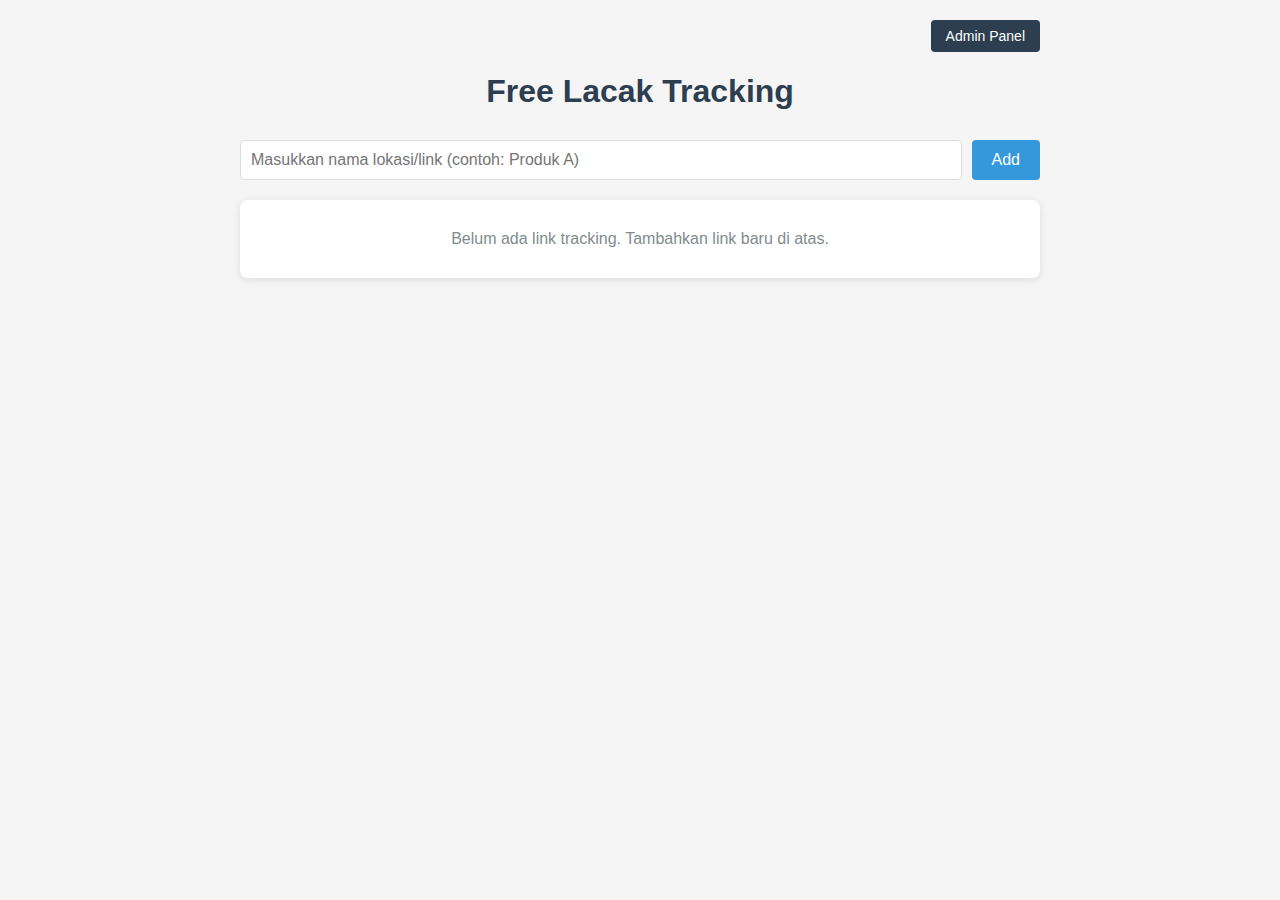
<file: lacak.html>
<!DOCTYPE html>
<html lang="en">
<head>
    <meta charset="UTF-8">
    <meta name="viewport" content="width=device-width, initial-scale=1.0">
    <title>Free Lacak Tracking</title>
    <style>
        body {
            font-family: 'Segoe UI', Tahoma, Geneva, Verdana, sans-serif;
            max-width: 800px;
            margin: 0 auto;
            padding: 20px;
            background-color: #f5f5f5;
        }
        h1 {
            color: #2c3e50;
            text-align: center;
            margin-bottom: 30px;
        }
        .input-container {
            display: flex;
            gap: 10px;
            margin-bottom: 20px;
        }
        #linkInput {
            flex: 1;
            padding: 10px;
            border: 1px solid #ddd;
            border-radius: 4px;
            font-size: 16px;
        }
        #addButton {
            background-color: #3498db;
            color: white;
            border: none;
            padding: 10px 20px;
            border-radius: 4px;
            cursor: pointer;
            font-size: 16px;
            transition: background-color 0.3s;
        }
        #addButton:hover {
            background-color: #2980b9;
        }
        .link-list {
            background-color: white;
            border-radius: 8px;
            box-shadow: 0 2px 10px rgba(0, 0, 0, 0.1);
            overflow: hidden;
        }
        .link-item {
            padding: 15px 20px;
            border-bottom: 1px solid #eee;
            display: flex;
            justify-content: space-between;
            align-items: center;
        }
        .link-item:last-child {
            border-bottom: none;
        }
        .link-name {
            font-weight: 500;
            color: #2c3e50;
        }
        .link-url {
            color: #7f8c8d;
            font-size: 14px;
            margin-top: 5px;
            word-break: break-all;
        }
        .link-actions {
            display: flex;
            gap: 10px;
        }
        .action-btn {
            padding: 5px 10px;
            border: none;
            border-radius: 4px;
            cursor: pointer;
            font-size: 14px;
        }
        .copy-btn {
            background-color: #2ecc71;
            color: white;
        }
        .copy-btn:hover {
            background-color: #27ae60;
        }
        .delete-btn {
            background-color: #e74c3c;
            color: white;
        }
        .delete-btn:hover {
            background-color: #c0392b;
        }
        .empty-state {
            text-align: center;
            padding: 30px;
            color: #7f8c8d;
        }
        .nav {
            display: flex;
            justify-content: flex-end;
            margin-bottom: 20px;
        }
        .nav-btn {
            background-color: #2c3e50;
            color: white;
            padding: 8px 15px;
            border-radius: 4px;
            text-decoration: none;
            font-size: 14px;
        }
    </style>
</head>
<body>
    <div class="nav">
        <a href="admin.html" class="nav-btn">Admin Panel</a>
    </div>
    
    <h1>Free Lacak Tracking</h1>
    
    <div class="input-container">
        <input type="text" id="linkInput" placeholder="Masukkan nama lokasi/link (contoh: Produk A)">
        <button id="addButton">Add</button>
    </div>
    
    <div class="link-list" id="linkList">
        <!-- Link items will be added here dynamicalls -->
    </div>

    <script>
        document.addEventListener('DOMContentLoaded', function() {
            const linkInput = document.getElementById('linkInput');
            const addButton = document.getElementById('addButton');
            const linkList = document.getElementById('linkList');
            
            loadLinks();
            
            addButton.addEventListener('click', addLink);
            linkInput.addEventListener('keypress', function(e) {
                if (e.key === 'Enter') {
                    addLink();
                }
            });
            
            function addLink() {
                const linkName = linkInput.value.trim();
                if (!linkName) return;
                
                const trackingId = 'id-' + Date.now();
                const trackingUrl = `${window.location.href.replace('lacak.html', '')}redirect.html?target=${encodeURIComponent(linkName)}&id=${trackingId}`;
                
                const links = JSON.parse(localStorage.getItem('trackingLinks') || '[]');
                links.push({
                    id: trackingId,
                    name: linkName,
                    url: trackingUrl,
                    createdAt: new Date().toISOString()
                });
                localStorage.setItem('trackingLinks', JSON.stringify(links));
                
                loadLinks();
                linkInput.value = '';
            }
            
            function loadLinks() {
                const links = JSON.parse(localStorage.getItem('trackingLinks') || '[]');
                
                if (links.length === 0) {
                    linkList.innerHTML = '<div class="empty-state">Belum ada link tracking. Tambahkan link baru di atas.</div>';
                    return;
                }
                
                linkList.innerHTML = '';
                links.forEach(link => {
                    const linkItem = document.createElement('div');
                    linkItem.className = 'link-item';
                    linkItem.innerHTML = `
                        <div>
                            <div class="link-name">${link.name}</div>
                            <div class="link-url">${link.url}</div>
                        </div>
                        <div class="link-actions">
                            <button class="action-btn copy-btn" data-url="${link.url}">Copy</button>
                            <button class="action-btn delete-btn" data-id="${link.id}">Delete</button>
                        </div>
                    `;
                    linkList.appendChild(linkItem);
                });
                
                document.querySelectorAll('.copy-btn').forEach(btn => {
                    btn.addEventListener('click', function() {
                        const url = this.getAttribute('data-url');
                        navigator.clipboard.writeText(url).then(() => {
                            alert('Link copied to clipboard!');
                        });
                    });
                });
                
                document.querySelectorAll('.delete-btn').forEach(btn => {
                    btn.addEventListener('click', function() {
                        const id = this.getAttribute('data-id');
                        deleteLink(id);
                    });
                });
            }
            
            function deleteLink(id) {
                if (!confirm('Are you sure you want to delete this tracking link?')) return;
                
                const links = JSON.parse(localStorage.getItem('trackingLinks') || '[]');
                const updatedLinks = links.filter(link => link.id !== id);
                localStorage.setItem('trackingLinks', JSON.stringify(updatedLinks));
                
                loadLinks();
            }
        });
    </script>
</body>
</html>
</file>
